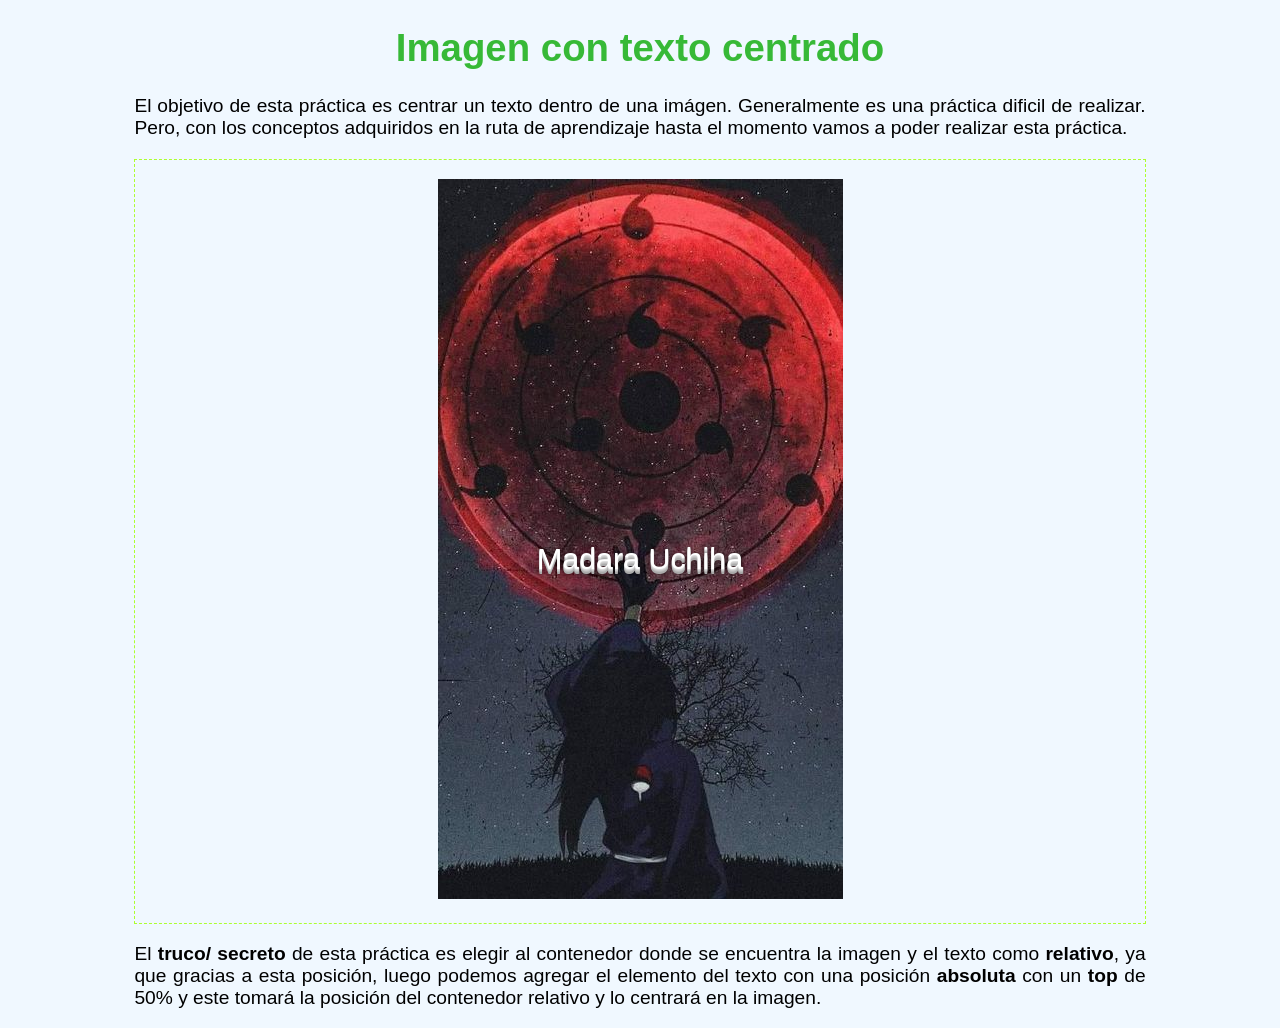
<file: Imagen texto centrado/index.html>
<!DOCTYPE html>
<html lang="en">
<head>
    <meta charset="UTF-8">
    <meta http-equiv="X-UA-Compatible" content="IE=edge">
    <meta name="viewport" content="width=device-width, initial-scale=1.0">
    <title>Práctica</title>

    <link rel="stylesheet" href="./css/styles.css" />
</head>
<body>
    <main>
        <header>
            <h1>Imagen con texto centrado</h1>
        </header>

        <section>
            <article>
                <div>
                    <p>
                        El objetivo de esta práctica es centrar un texto dentro de una imágen. Generalmente es una práctica dificil
                        de realizar. Pero, con los conceptos adquiridos en la ruta de aprendizaje hasta el momento vamos a poder
                        realizar esta práctica.
                    </p>
                </div>
            </article>
        </section>

        <section>
            <article>
                <div class="contenedor-relativo">
                    <figure>
                        <img src="./img/madara.jpg" alt="madara" />
                    </figure>

                    <div class="texto">
                        Madara Uchiha
                    </div>
                </div>
            </article>
        </section>

        <section>
            <article>
                <div>
                    <p>
                        El <b>truco/ secreto</b> de esta práctica es elegir al contenedor donde se encuentra la imagen y el texto como
                        <b>relativo</b>, ya que gracias a esta posición, luego podemos agregar el elemento del texto con una posición
                        <b>absoluta</b> con un <b>top</b> de 50% y este tomará la posición del contenedor relativo y lo centrará en la imagen.
                    </p>
                </div>
            </article>
        </section>
    </main>
</body>
</html>
</file>
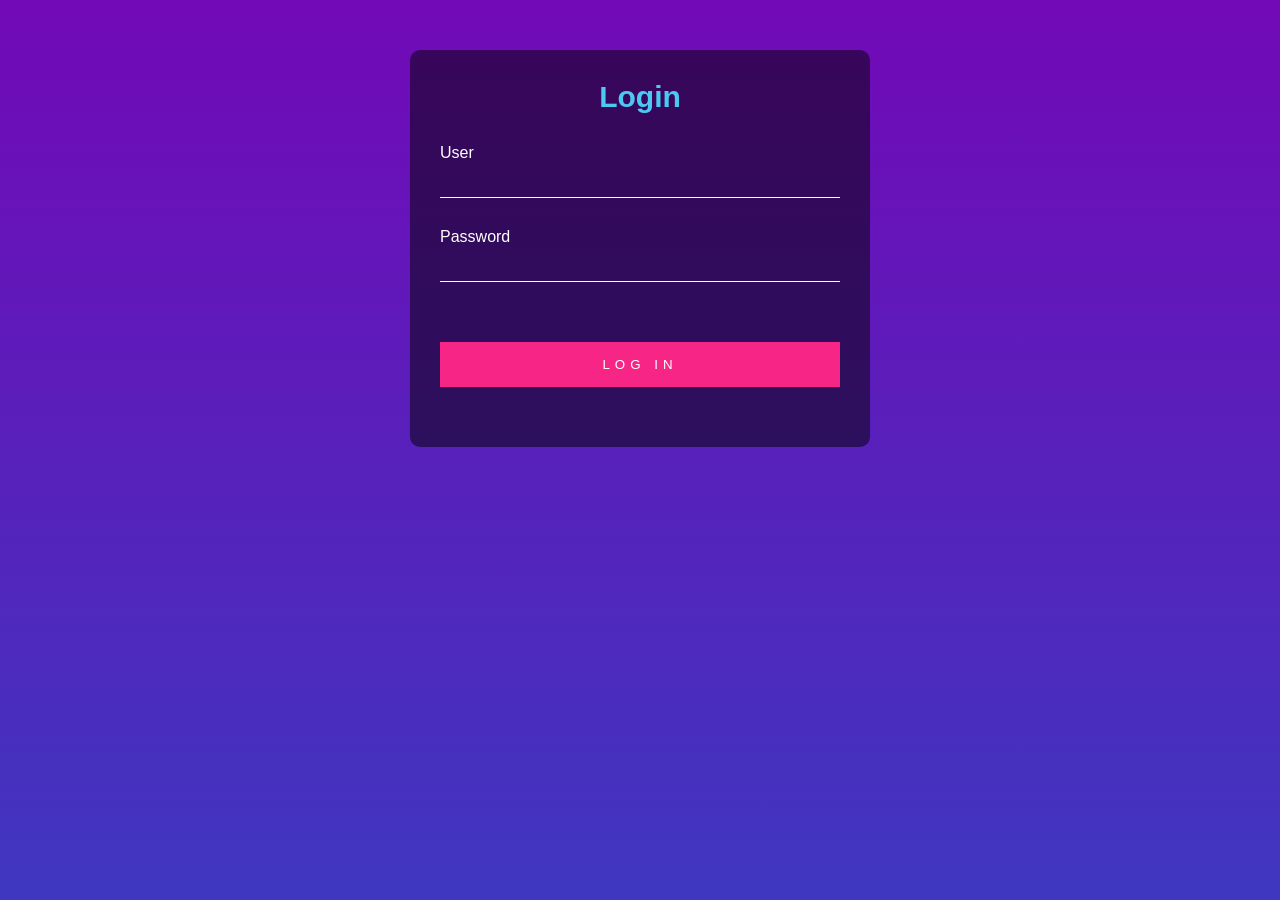
<file: Login (HTML - CSS)/index.html>
<!DOCTYPE html>
<html lang="en">
<head>
    <meta charset="UTF-8">
    <meta http-equiv="X-UA-Compatible" content="IE=edge">
    <meta name="viewport" content="width=device-width, initial-scale=1.0">
    <title>Login</title>
    <link rel="stylesheet" href="css/estilos.css" />
</head>
<body>
    
    <section class="contenedor">

        <h2>Login</h2>

        <form id="forma" name="forma" action="" method="POST">
            
            <div class="elemento">
                <label for="usuario">User</label>
                    <input type="text" id="usuario" name="usuario" required="true" />
            </div>

            <div class="elemento">
                <label for="password">Password</label>
                    <input type="password" name="password" id="password" required="true" />
            </div>

            <div class="elemento">
                <input type="submit" value="Log In" />
            </div>

        </form>
    </section>

</body>
</html>
</file>
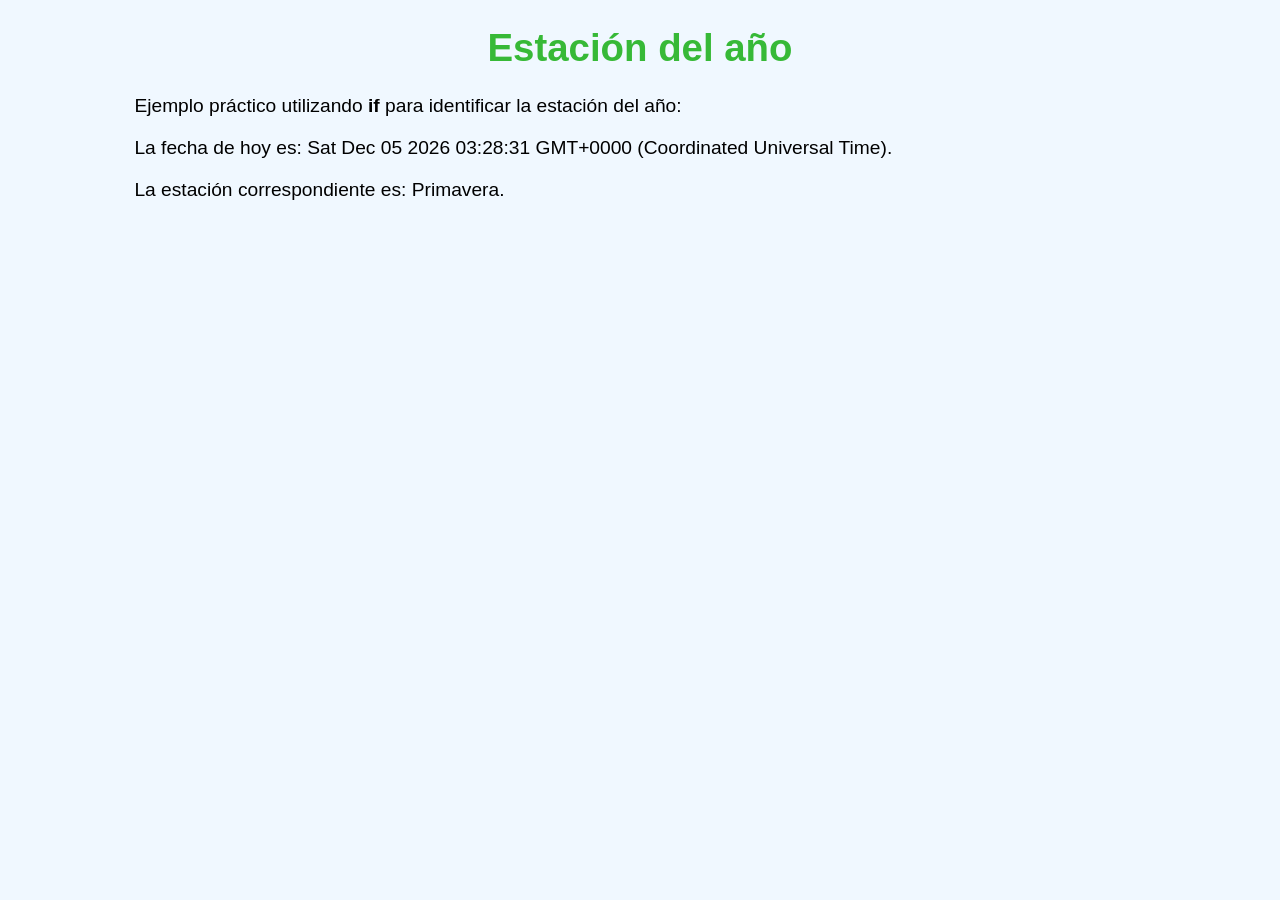
<file: Funcionalidades JS/Condicionales/Estación del año/index.html>
<!DOCTYPE html>
<html lang="en">
<head>
    <meta charset="UTF-8">
    <meta http-equiv="X-UA-Compatible" content="IE=edge">
    <meta name="viewport" content="width=device-width, initial-scale=1.0">
    <title>Estación del año</title>

    <link rel="stylesheet" href="./css/styles.css" />
</head>
<body>
    <main>
        <header>
            <h1>Estación del año</h1>
        </header>

        <section>
            <article>
                <div><p>Ejemplo práctico utilizando <b>if</b> para identificar la estación del año: </p></div>
            </article>

            <article>
                <div class="cont-fecha"></div>
                <div class="cont-estacion"></div>
            </article>
        </section>
    </main>
    <script src="./js/main.js"></script>
</body>
</html>
</file>
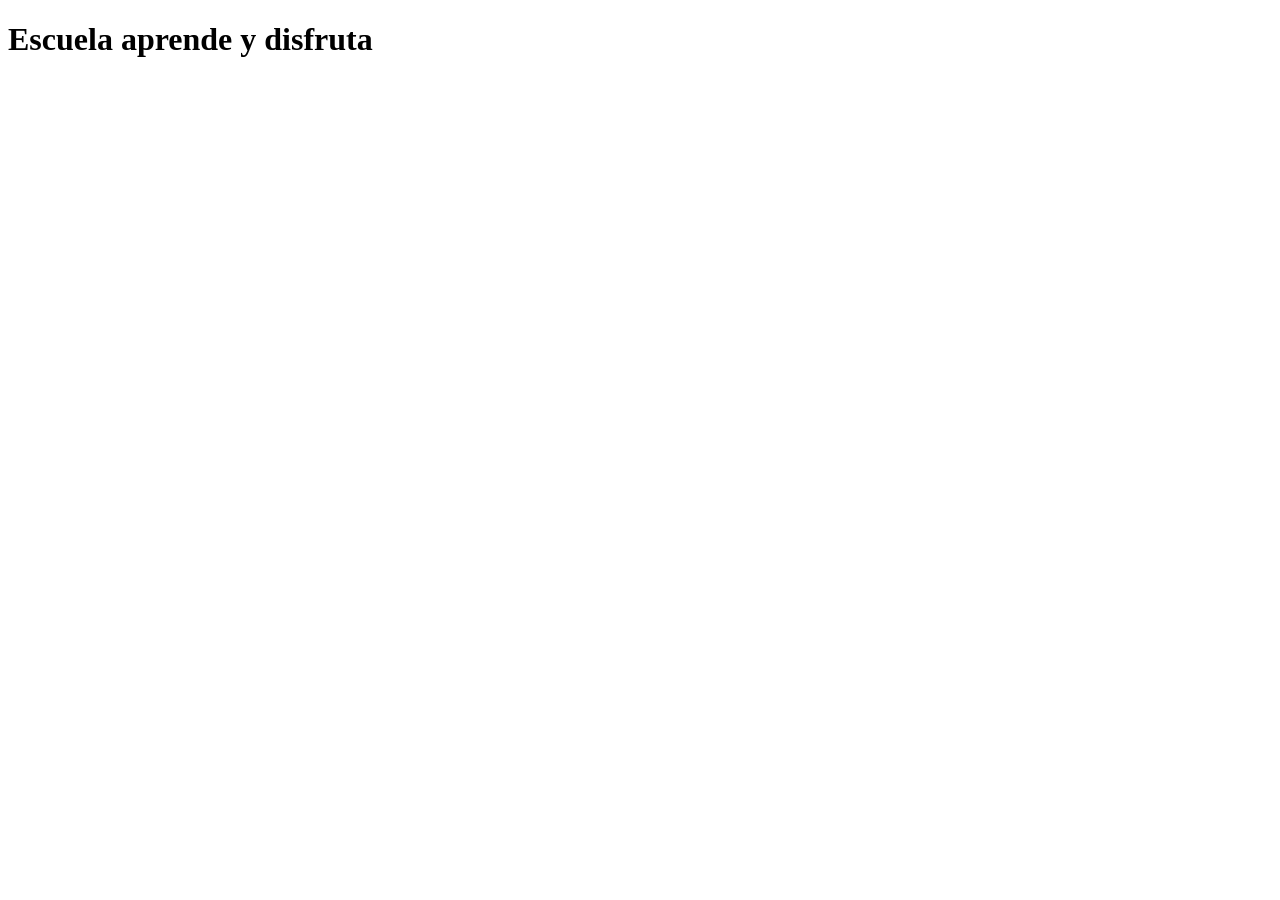
<file: Funcionalidades JS/Date/Transformando Fechas/index.html>
<!DOCTYPE html>
<html>
    <head>
        <meta charset="utf-8" />
        <meta name="viewport" content="width=device-width" />
        <title>Escuela</title>
        <script src="main.js"></script>
    </head>
    <body>
        <header>
            <h1>Escuela aprende y disfruta</h1>
        </header>
    </body>
</html>
</file>
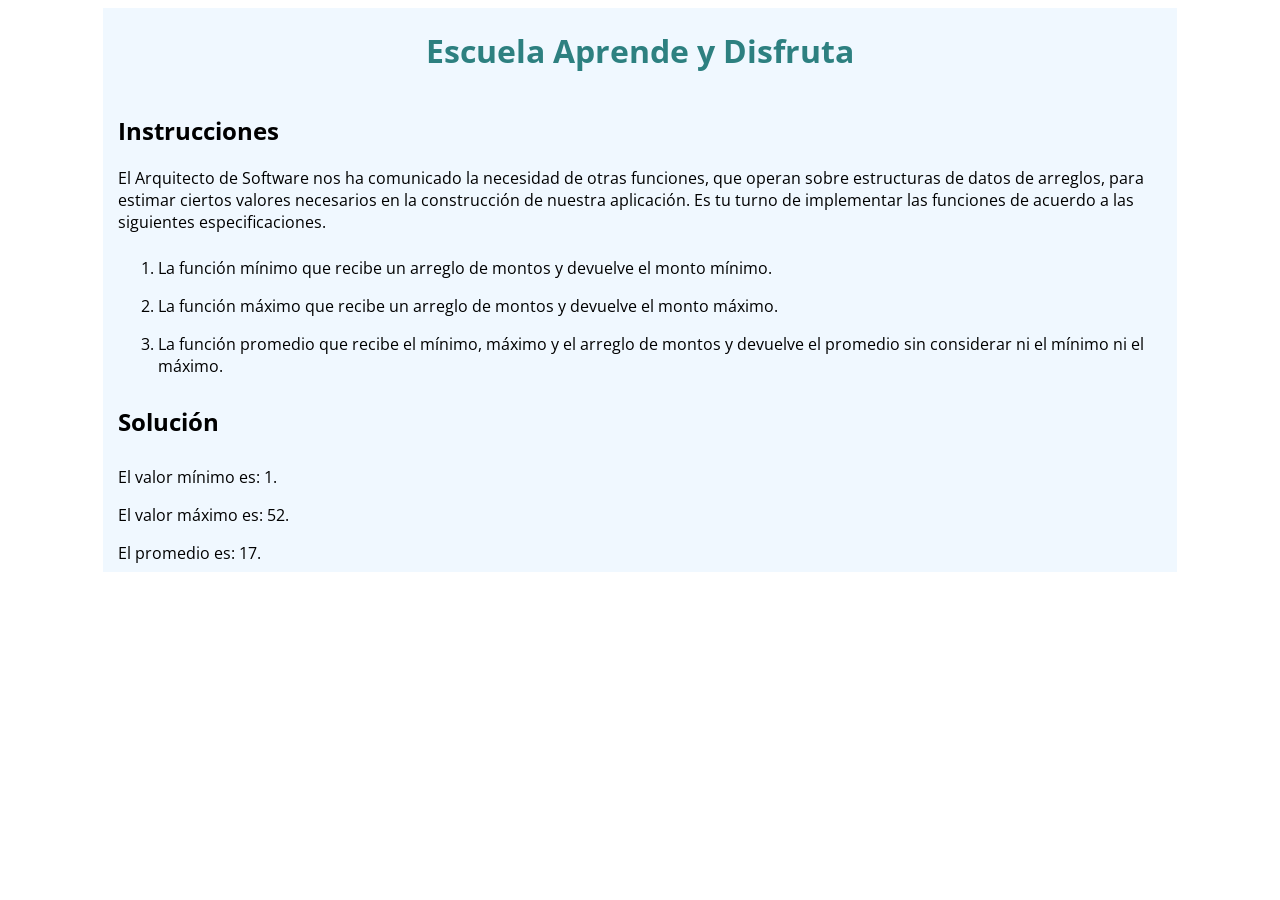
<file: Funcionalidades JS/Funciones/Buscar Min Max Promedio/index.html>
<!DOCTYPE html>
<html>
    <head>
        <meta charset="utf-8">
        <meta name="viewport" content="width=device-width" />
        <title>Escuela Aprende y Disfruta</title>
        
        <!-- #CSS -->
        <link rel="stylesheet" href="./styles.css" />

        <!-- #Font -->
        <link rel="preconnect" href="https://fonts.googleapis.com">
        <link rel="preconnect" href="https://fonts.gstatic.com" crossorigin>
        <link href="https://fonts.googleapis.com/css2?family=Open+Sans:wght@300&display=swap" rel="stylesheet">

    </head>
    <body>

        <main>
            <header>
                <h1>
                    Escuela Aprende y Disfruta
                </h1>
            </header>

            <section>
                <article>
                    <div>
                        <h2>Instrucciones</h2>
                    </div>

                    <div>
                        <div>
                            <p>
                                El Arquitecto de Software nos ha comunicado la necesidad de otras funciones, que operan sobre 
                                estructuras de datos de arreglos, para estimar ciertos valores necesarios en la construcción de 
                                nuestra aplicación. Es tu turno de implementar las funciones de acuerdo a las siguientes 
                                especificaciones.
                            </p>
                        </div>

                        <div>
                            <ol>
                                <li>La función mínimo que recibe un arreglo de montos y devuelve el monto mínimo.</li>
                                <li>La función máximo que recibe un arreglo de montos y devuelve el monto máximo.</li>
                                <li>La función promedio que recibe el mínimo, máximo y el arreglo de montos y devuelve el promedio sin considerar ni el mínimo ni el máximo.</li>
                            </ol>
                        </div>
                    </div>
                </article>

                <article>
                    <div>
                        <h2>Solución</h2>
                    </div>

                    <div class="cont-solucion">
                        <div>
                            <div class="cont-resultado"></div>
                        </div>
    
                        <div>
                            <div class="cont-resultado"></div>
                        </div>

                        <div>
                            <div class="cont-resultado"></div>
                        </div>
                    </div>
                </article>
            </section>
        </main>

        <script src="main.js"></script>
    </body>

</html>
</file>
<file: Imagen texto centrado/css/styles.css>
body {
    box-sizing: border-box;
    font-family:'Gill Sans', 'Gill Sans MT', Calibri, 'Trebuchet MS', sans-serif;
    font-size: 1.2em;
    background-color: aliceblue;
}

main {
    max-width: 80%;
    margin: 0 auto;
}

h1 {
    text-align: center;
    color: rgb(55, 185, 55);
}

h2 {
    color: rgb(59, 124, 184);
}

h3 {
    color: rgb(224, 54, 11);
}

a {
    display: flex;
    align-items: center;
    padding: 10px;
    text-decoration: none;
    color: rgb(224, 162, 90);
}

a:hover {
    font-size: 1.3em;
    text-decoration: underline;
}

p {
    text-align: justify;
}

/* ESTILOS ESPECÍFICOS */

.contenedor-relativo {
    display: flex;
    justify-content: center;
    position: relative;
    border: 1px solid greenyellow;
    border-style: dashed;
}

.texto {
    position: absolute;
    top: 50%;
    color: #fff;
    font-size: 1.9rem; 
    text-shadow: 0 1px 0 #ddd, 0 2px 0 #ccc, 0 3px 0 #bbb, 0 4px 0 #aaa, 0 5px 0 #acacac, 0 6px 1px rgba(0,0,0,0.1), 0 0 5px rgba(0,0,0,0.1), 0 1px 3px rgba(0,0,0,0.3), 0 3px 5px rgba(0,0,0,0.2), 0 5px 10px rgba(0,0,0,0.25), 0 10px 10px rgba(0,0,0,0.2), 0 20px 20px rgba(0,0,0,0.15);
}
</file>
<file: Login (HTML - CSS)/css/estilos.css>
* {
    margin: 0;
    padding: 0;
}

html {
    height: 100%;
}

body {
    font-family: sans-serif;
    background: linear-gradient(#7209b7, #3f37c0);
}

.contenedor {
    margin: 50px auto;
    width: 400px;
    padding: 30px;
    background: rgba(0, 0, 0, .5);
    border-radius: 10px;
}

.contenedor h2 {
    margin: 0 0 30px;
    padding: 0;
    font-size: 30px;
    color: #4cc9f0;
    text-align: center;
}

.contenedor .elemento label {
    color: #fff;
}

.contenedor .elemento input {
    width: 100%;
    padding: 10px 0;
    color: #fff;
    background: transparent;
    border: none;
    border-bottom: 1px solid #fff;
    margin-bottom: 30px;
}

.contenedor .elemento input[type="submit"] {
    background-color: #f72585;
    border: none;
    letter-spacing: 5px;
    text-transform: uppercase;
    cursor: pointer;
    padding: 15px;
    margin-top: 30px;
}
</file>
<file: Funcionalidades JS/Condicionales/Estación del año/css/styles.css>
body {
    box-sizing: border-box;
    font-family:'Gill Sans', 'Gill Sans MT', Calibri, 'Trebuchet MS', sans-serif;
    font-size: 1.2em;
    background-color: aliceblue;
}

main {
    max-width: 80%;
    margin: 0 auto;
}

h1 {
    text-align: center;
    color: rgb(55, 185, 55);
}

h2 {
    color: rgb(59, 124, 184);
}

.cont-fecha {
    margin-bottom: 20px;
}
</file>
<file: Funcionalidades JS/Funciones/Buscar Min Max Promedio/styles.css>
body {
    font-family: 'Open Sans', sans-serif;
}

main {
    max-width: 85%;
    margin: auto;
    background-color: aliceblue;
}

header {
    display: flex;
    justify-content: center;
}

h1 {
    color: rgb(45, 128, 128);
}

section {
    margin: 0px 15px;
}

li {
    padding: 8px 0px;
}

.cont-resultado {
    padding: 8px 0 ;
}
</file>
